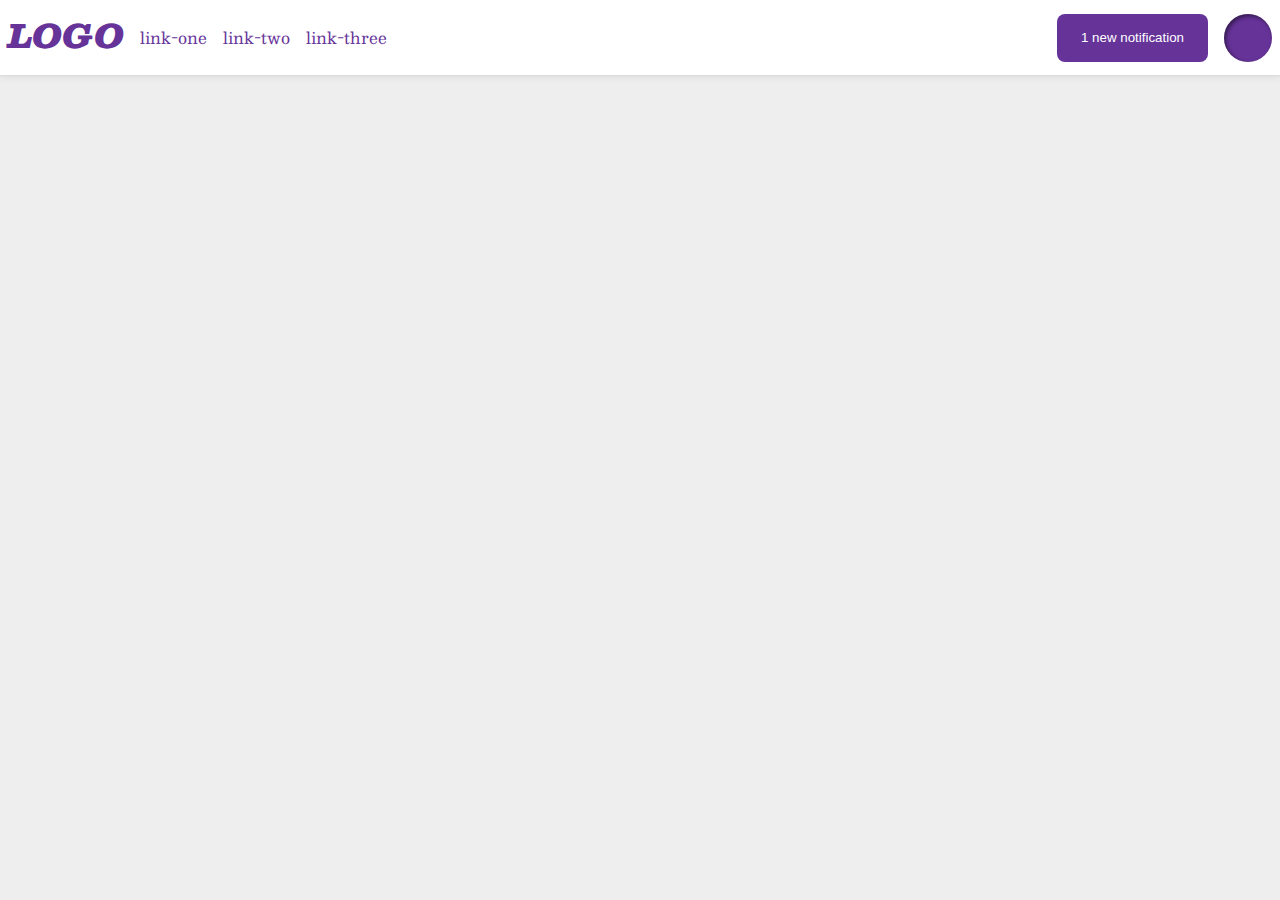
<file: flex/03-flex-header-2/index.html>
<!DOCTYPE html>
<html lang="en">
  <head>
    <meta charset="UTF-8">
    <meta http-equiv="X-UA-Compatible" content="IE=edge">
    <meta name="viewport" content="width=device-width, initial-scale=1.0">
    <title>Flex Header 2</title>
    <link rel="stylesheet" href="style.css">
  </head>
  <body>
    <div class="header">
      <div class="left-side">
      <div class="logo">
        LOGO
      </div>
      <ul class="links">
        <li><a href="https://google.com">link-one</a></li>
        <li><a href="https://google.com">link-two</a></li>
        <li><a href="https://google.com">link-three</a></li>
      </ul>
      </div>
      <div class="right-side">
      <button class="notifications">
        1 new notification
      </button>
      <div class="profile-image"></div>
      </div>
    </div>
  </body>
</html>
</file>
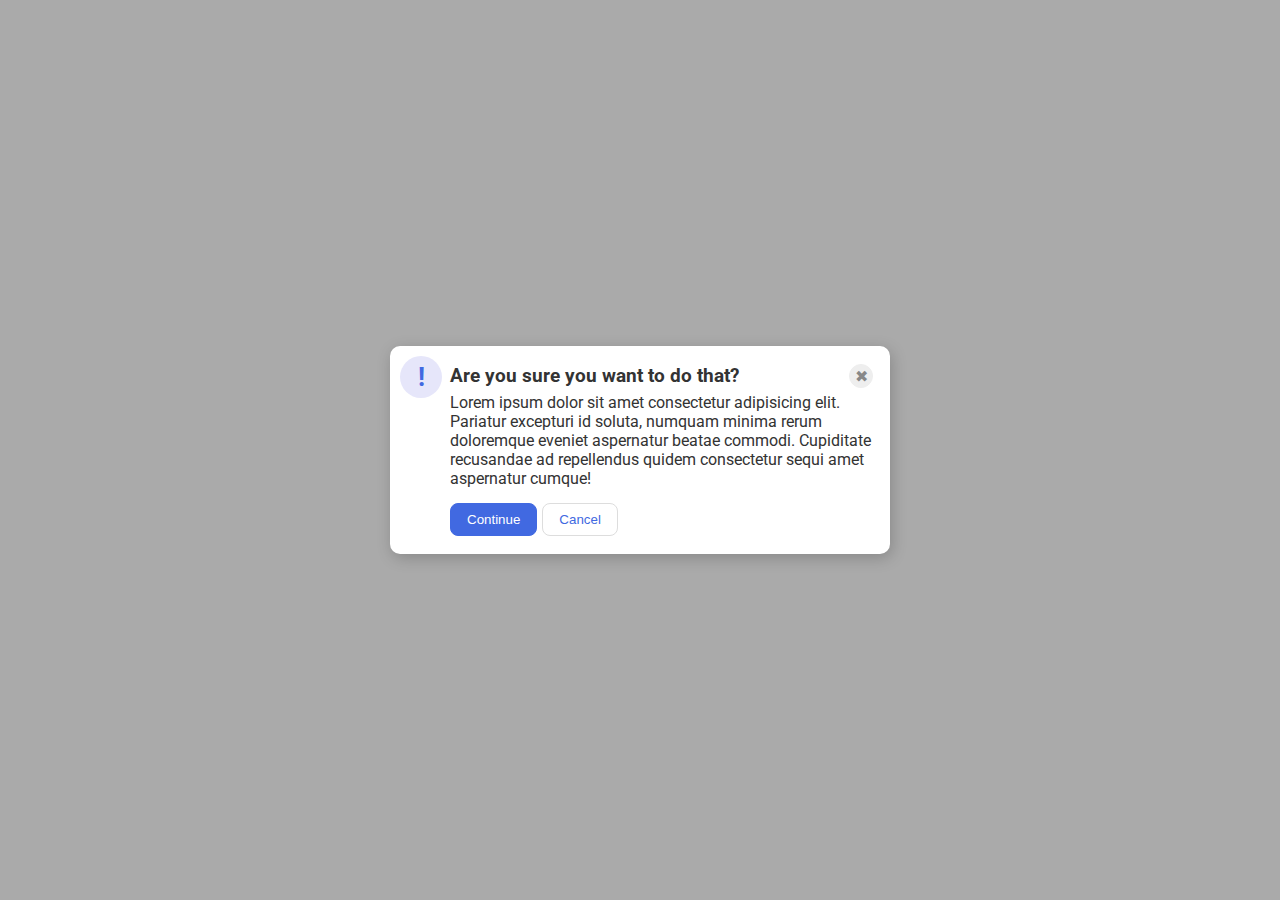
<file: flex/05-flex-modal/index.html>
<!DOCTYPE html>
<html lang="en">
  <head>
    <meta charset="UTF-8">
    <meta http-equiv="X-UA-Compatible" content="IE=edge">
    <meta name="viewport" content="width=device-width, initial-scale=1.0">
    <link rel="stylesheet" href="style.css">
    <title>Modal</title>
  </head>
  <body>
    <div class="modal">
      <div class="icon">!</div>
      <div class="window">
      <div class="header"><strong>Are you sure you want to do that?</strong> 
      <button class="close-button">✖</button></div>
      <div class="text">Lorem ipsum dolor sit amet consectetur adipisicing elit. Pariatur excepturi id soluta, numquam minima rerum doloremque eveniet aspernatur beatae commodi. Cupiditate recusandae ad repellendus quidem consectetur sequi amet aspernatur cumque!</div>
      <button class="continue">Continue</button>
      <button class="cancel">Cancel</button>
    </div>
    </div>
  </body>
</html>
</file>
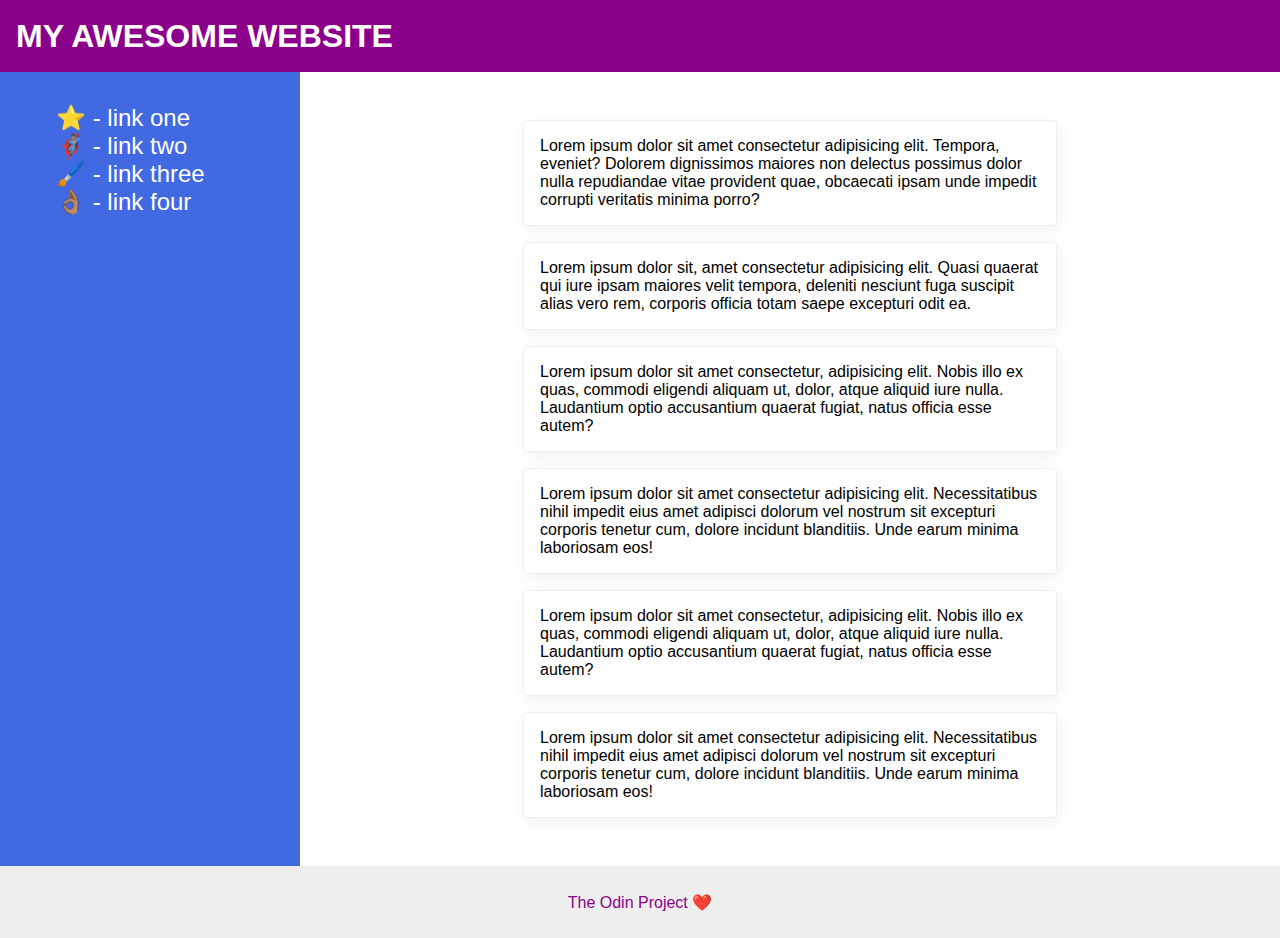
<file: flex/07-flex-layout-2/index.html>
<!DOCTYPE html>
<html lang="en">
  <head>
    <meta charset="UTF-8">
    <meta http-equiv="X-UA-Compatible" content="IE=edge">
    <meta name="viewport" content="width=device-width, initial-scale=1.0">
    <title>The Holy Grail</title>
    <link rel="stylesheet" href="style.css">
  </head>
  <body>
    <div class="header">
      MY AWESOME WEBSITE
    </div>
    <div class="content">
    
    <div class="sidebar">
      <ul>
        <li><a href="#">⭐ - link one</a></li>
        <li><a href="#">🦸🏽‍♂️ - link two</a></li>
        <li><a href="#">🖌️ - link three</a></li>
        <li><a href="#">👌🏽 - link four</a></li>
      </ul>
    </div>
    <div class="cardgroup">
    <div class="card">Lorem ipsum dolor sit amet consectetur adipisicing elit. Tempora, eveniet? Dolorem dignissimos maiores non delectus possimus dolor nulla repudiandae vitae provident quae, obcaecati ipsam unde impedit corrupti veritatis minima porro?</div>
    <div class="card">Lorem ipsum dolor sit, amet consectetur adipisicing elit. Quasi quaerat qui iure ipsam maiores velit tempora, deleniti nesciunt fuga suscipit alias vero rem, corporis officia totam saepe excepturi odit ea.</div>
    <div class="card">Lorem ipsum dolor sit amet consectetur, adipisicing elit. Nobis illo ex quas, commodi eligendi aliquam ut, dolor, atque aliquid iure nulla. Laudantium optio accusantium quaerat fugiat, natus officia esse autem?</div>
    <div class="card">Lorem ipsum dolor sit amet consectetur adipisicing elit. Necessitatibus nihil impedit eius amet adipisci dolorum vel nostrum sit excepturi corporis tenetur cum, dolore incidunt blanditiis. Unde earum minima laboriosam eos!</div>
    <div class="card">Lorem ipsum dolor sit amet consectetur, adipisicing elit. Nobis illo ex quas, commodi eligendi aliquam ut, dolor, atque aliquid iure nulla. Laudantium optio accusantium quaerat fugiat, natus officia esse autem?</div>
    <div class="card">Lorem ipsum dolor sit amet consectetur adipisicing elit. Necessitatibus nihil impedit eius amet adipisci dolorum vel nostrum sit excepturi corporis tenetur cum, dolore incidunt blanditiis. Unde earum minima laboriosam eos!</div>
    </div>
    </div>
    <div class="footer">
      The Odin Project ❤️
    </div>
  </body>
</html>
</file>
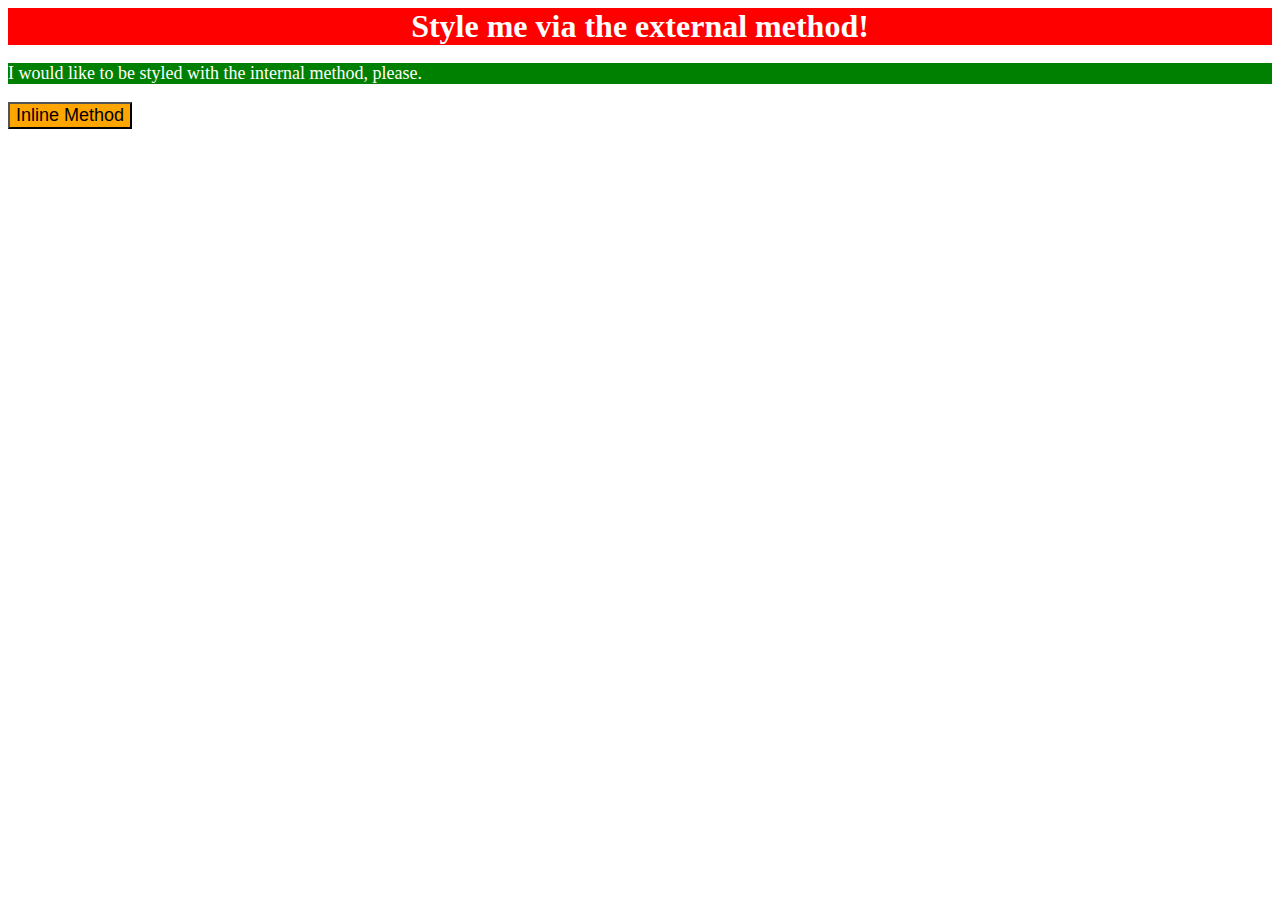
<file: foundations/01-css-methods/index.html>
<!DOCTYPE html>
<html lang="en">
  <head>
    <meta charset="UTF-8">
    <meta http-equiv="X-UA-Compatible" content="IE=edge">
    <meta name="viewport" content="width=device-width, initial-scale=1.0">
    <link rel="stylesheet" href="styles.css">
    <style>
      p {
        background-color: green;
        color: white;
        font-size: 18px;
      }
    </style>
    <title>Methods for Adding CSS</title>
  </head>
  <body>
    <div>Style me via the external method!</div>
    <p>I would like to be styled with the internal method, please.</p>
    <button style="background-color: orange; font-size: 18px">Inline Method</button>
  </body>
</html>
</file>
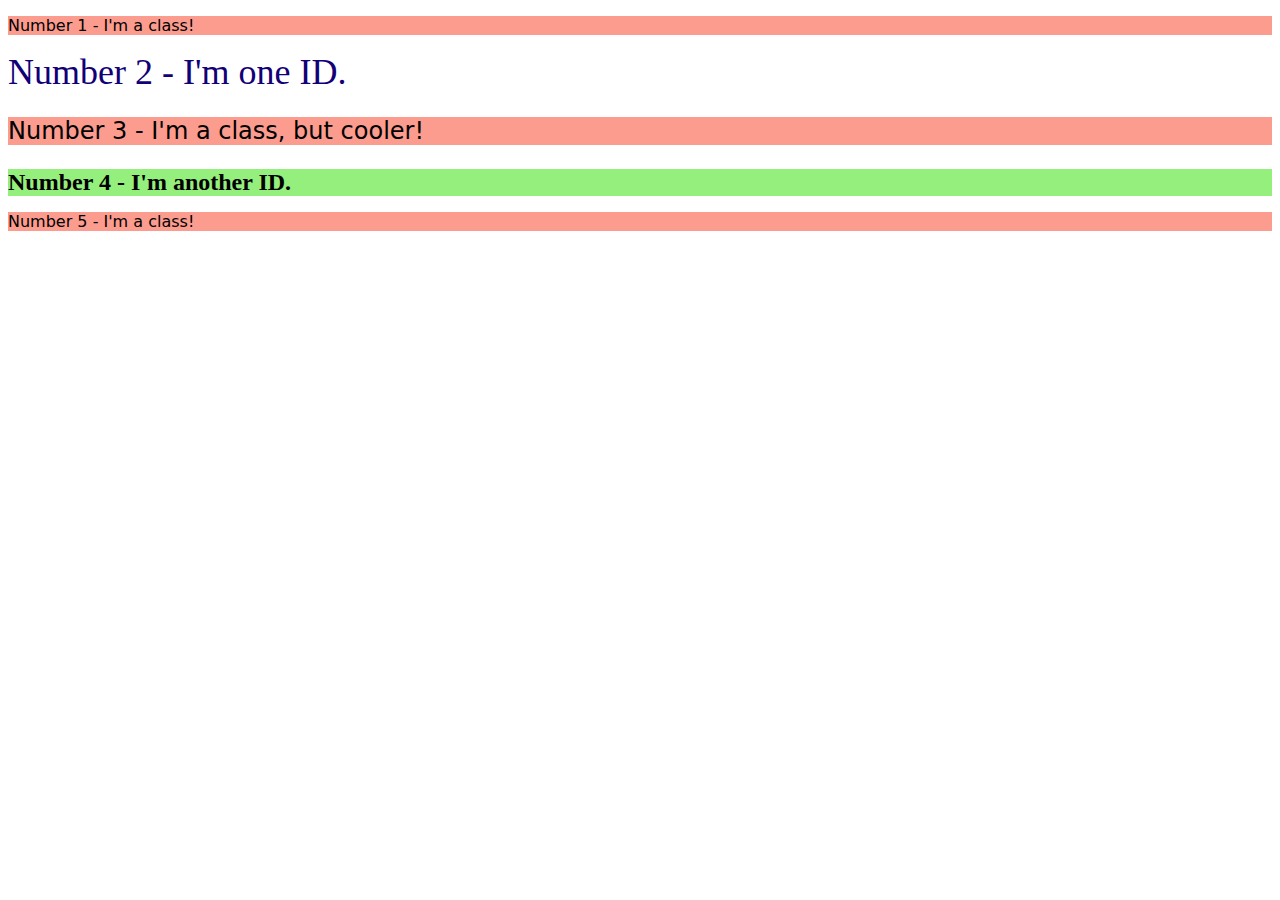
<file: foundations/02-class-id-selectors/index.html>
<!DOCTYPE html>
<html lang="en">
  <head>
    <meta charset="UTF-8">
    <meta http-equiv="X-UA-Compatible" content="IE=edge">
    <meta name="viewport" content="width=device-width, initial-scale=1.0">
    <title>Class and ID Selectors</title>
    <link rel="stylesheet" href="style.css">
  </head>
  <body>
    <p class="odd">Number 1 - I'm a class!</p>
    <div id="blue">Number 2 - I'm one ID.</div>
    <p class="odd cooler">Number 3 - I'm a class, but cooler!</p>
    <div id="anotherid">Number 4 - I'm another ID.</div>
    <p class="odd">Number 5 - I'm a class!</p>
  </body>
</html>
</file>
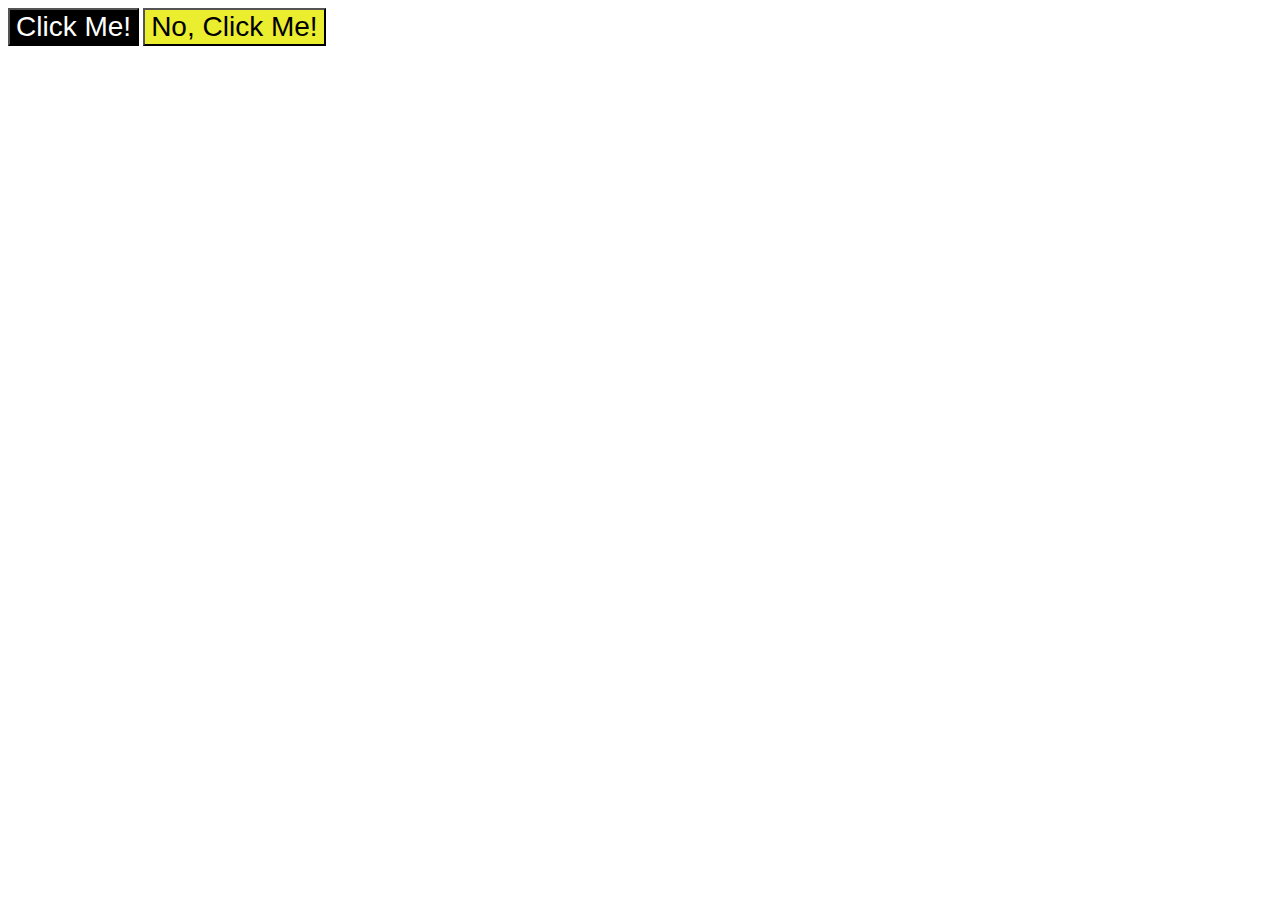
<file: foundations/03-grouping-selectors/index.html>
<!DOCTYPE html>
<html lang="en">
  <head>
    <meta charset="UTF-8">
    <meta http-equiv="X-UA-Compatible" content="IE=edge">
    <meta name="viewport" content="width=device-width, initial-scale=1.0">
    <title>Grouping Selectors</title>
    <link rel="stylesheet" href="style.css">
  </head>
  <body>
    <button class="one">Click Me!</button>
    <button class="two">No, Click Me!</button>
  </body>
</html>
</file>
<file: flex/03-flex-header-2/style.css>
/* this is some magical font-importing.  
you'll learn about it later. */
@import url('https://fonts.googleapis.com/css2?family=Besley:ital,wght@0,400;1,900&display=swap');

body {
  margin: 0;
  background: #eee;
  font-family: Besley, serif;
}

.header {
  background: white;
  border-bottom: 1px solid #ddd;
  box-shadow: 0 0 8px rgba(0,0,0,.1);
  display: flex;
  justify-content: space-between;
  align-items: center;
  padding: 8px;
}

.profile-image {
  background: rebeccapurple;
  box-shadow: inset 2px 2px 4px rgba(0,0,0,.5);
  border-radius: 50%;
  width: 48px;
  height: 48px;
}

.logo {
  color: rebeccapurple;
  font-size: 32px;
  font-weight: 900;
  font-style: italic;
}

.left-side {
  display: flex;
  gap: 16px;
}

.right-side {
  display: flex;
  gap: 16px;
}

button {
  border: none;
  border-radius: 8px;
  background: rebeccapurple;
  color: white;
  padding: 8px 24px;
}

a {
  /* this removes the line under our links */
  text-decoration: none;
  color: rebeccapurple;
}

ul {
  list-style-type: none;
  display: flex;
  padding: 0px;
  gap: 16px;
}
</file>
<file: flex/05-flex-modal/style.css>
@import url('https://fonts.googleapis.com/css2?family=Roboto:wght@400;700&display=swap');

html, body {
  height: 100%;
}

body {
  font-family: Roboto, sans-serif;
  margin: 0;
  background: #aaa;
  color: #333;
  /* I'll give you this one for free lol */
  display: flex;
  align-items: center;
  justify-content: center;
}

.modal {
  background: white;
  width: 480px;
  border-radius: 10px;
  box-shadow: 2px 4px 16px rgba(0,0,0,.2);
  padding: 10px;
  display: flex;
}

.icon {
  color: royalblue;
  font-size: 26px;
  font-weight: 700;
  background: lavender;
  width: 42px;
  height: 42px;
  border-radius: 50%;
  display: flex;
  align-items: center;
  justify-content: center;
  flex-shrink: 0;
}

.close-button {
  background: #eee;
  border-radius: 50%;
  color: #888;
  font-weight: 400;
  font-size: 16px;
  height: 24px;
  width: 24px;
  display: flex;
  align-items: center;
  justify-content: center;
  border: 1px solid #eee;
  padding: 0;
  margin-left: 110px;
}

.window {
  display: flex;
  justify-content: flex-start;
  flex-wrap: wrap;
  gap: 5px;
  align-items: flex-end;
  padding: 8px;
}

.header {
  flex-shrink: 0;
  display: flex;
  font-size: larger;
}

.text {
  margin-bottom: 10px;
}

button {
  cursor: pointer;
  padding: 8px 16px;
  border-radius: 8px;
}

button.continue {
  background: royalblue;
  border: 1px solid royalblue;
  color: white;
}

button.cancel {
  background: white;
  border: 1px solid #ddd;
  color: royalblue;
}
</file>
<file: flex/07-flex-layout-2/style.css>
body {
  font-family: -apple-system, BlinkMacSystemFont, 'Segoe UI', Roboto, Oxygen, Ubuntu, Cantarell, 'Open Sans', 'Helvetica Neue', sans-serif;
  margin: 0;
  min-height: 100vh;
  display: flex;
  justify-content: space-between;
  flex-direction: column;
}

a {
  font-size: 24px;
  color: white;
  text-decoration: none;
}

ul {
  list-style-type: none;
}



.header {
  display: flex;
  align-items: center;
  height: 72px;
  background: darkmagenta;
  color: white;
  font-size: 32px;
  font-weight: 900;
  padding-left: 16px;
}

.footer {
  display: flex;
  height: 72px;
  background: #eee;
  color: darkmagenta;
  justify-content: center;
  align-items: center;
}

.sidebar {
  width: 300px;
  background: royalblue;
  box-sizing: border-box;
  display: flex;
  flex-basis: auto;
  flex-shrink: 0;
  padding: 16px;
}

.card {
  border: 1px solid #eee;
  box-shadow: 2px 4px 16px rgba(0,0,0,.06);
  border-radius: 4px;
  padding: 16px;
  max-width: 500px;
}

.content {
  display: flex;
  flex: 1;
}

.cardgroup {
  display: flex;
  padding: 48px;  
  gap: 16px;
  flex-wrap: wrap;
  justify-content: center;
  box-sizing: border-box;

}
</file>
<file: foundations/01-css-methods/styles.css>
/* styles.css */

div {
    background-color: red;
    color: white;
    font-size: 32px;
    text-align: center;
    font-weight: bold;
}
</file>
<file: foundations/02-class-id-selectors/style.css>
.odd {
    background-color: rgb(252, 156, 143);
    font-family: "Verdana", "DejaVu Sans", seriff;
    }

#blue {
    color: rgb(18, 0, 119);
    font-size: 36px;
}

.cooler {
    font-size: 24px;
}

#anotherid {
    background-color: rgba(148,239,124,1);
    font-size: 24px;
    font-weight: bold;

}
</file>
<file: foundations/03-grouping-selectors/style.css>
.one,
.two {
    font-size: 28px;
    font-family: "Helvetica", "Times New Roman", "sans-serif";
}

.one {
    background-color: rgba(0,0,0,1);
    color: rgba(255,255,255,1)
}

.two {
    background-color: rgba(235,237,47,1);
}
</file>
